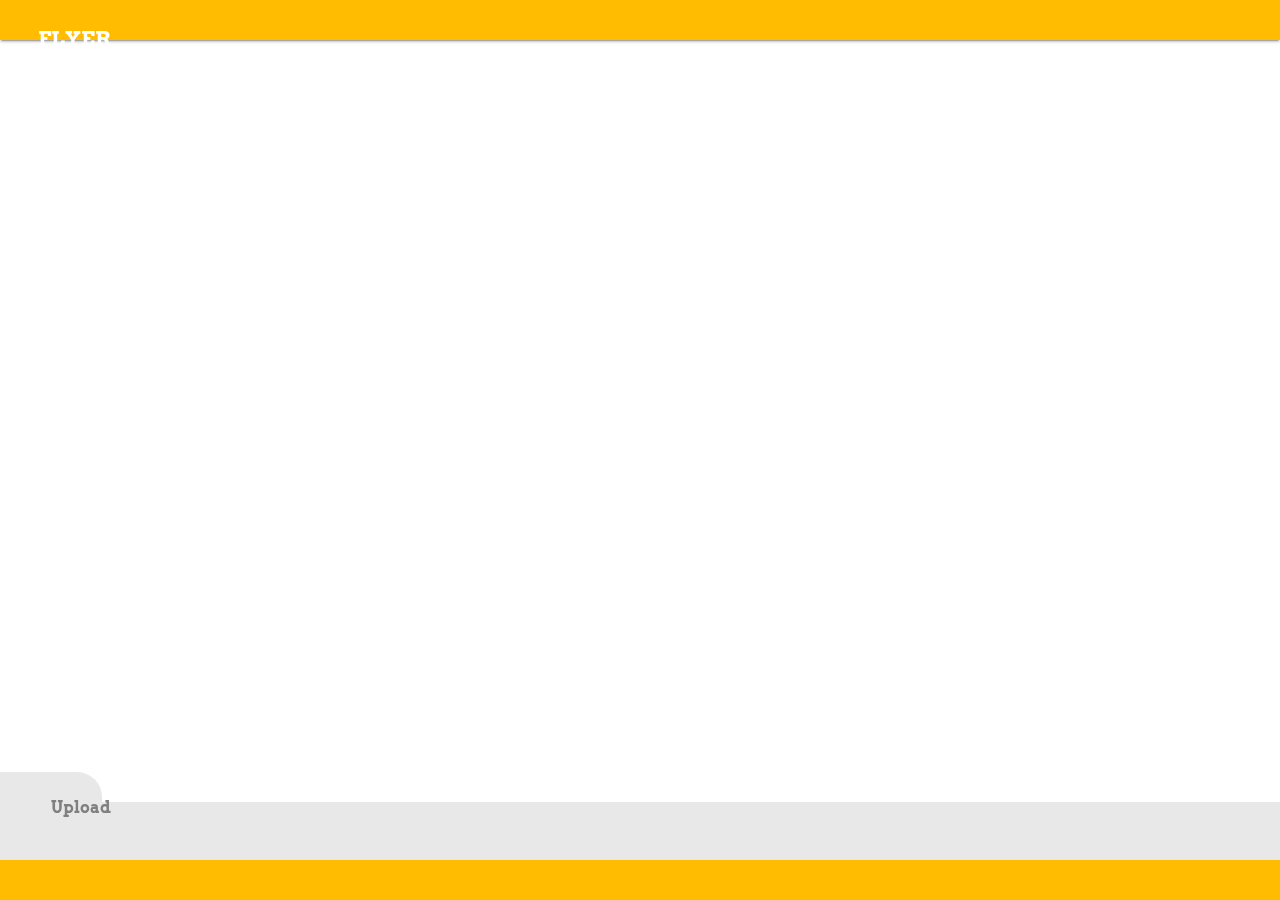
<file: index.html>
<html lang="en">
<head>
<meta charset="UTF-8">
<meta name="viewport" content="width=device-width, initial-scale=1.0">
<meta http-equiv="X-UA-Compatible" content="ie=edge">
<link href="https://fonts.googleapis.com/css?family=Arvo" rel="stylesheet">
<link rel="stylesheet" href="https://use.fontawesome.com/releases/v5.2.0/css/all.css" integrity="sha384-hWVjflwFxL6sNzntih27bfxkr27PmbbK/iSvJ+a4+0owXq79v+lsFkW54bOGbiDQ" crossorigin="anonymous">
<script src="https://ajax.googleapis.com/ajax/libs/jquery/3.3.1/jquery.min.js"></script>
<title>
    Login
</title>
<style>

*{
    margin: 0;
    padding: 0;
}    

a{
    text-decoration: none;
    margin:0;
    padding: 0;
    color:inherit;
}
.flyermob-topbar{
    width: 100%;
    height: 40px;
    display: flex;
    position: fixed;
    top:0;
    background: #ffbc00;
    font-family: 'Arvo', serif;
    box-shadow: 0 2px 2px 0 rgba(0, 0, 0, .14), 0 3px 1px -2px rgba(0, 0, 0, .2), 0 1px 5px 0 rgba(0, 0, 0, .12);
}

 .flyermob-topbar-logo{
    width: 40%;
    padding: 2% 3%;
    font-size: 21px;
    font-weight: bold;
    color: white;
} 

.flyermob-topbarnav{
    display: flex;
    width: 60%;
    justify-content: flex-end;
}

.flyermob-topbarnav-item{
    padding: 5% 5%;
    font-size: 20px;
    color: white;
}

/* @media screen and (min-width:320px){
    .flyermob-topbar-logo{
    width: 50%;
    padding: 5%;
    font-size: 21px;
    font-weight: bold;
    color: white;
}
} */

.flyermob-bottombar{
    position: fixed;
    bottom:0;
    height: 40px;
    width: 100%;
    display: flex;
    z-index: 200;
    background: #ffbc00;
}

.flyermob-bottombar-item{
    font-size: 20px;
    width: 20%;
    color: white;
    padding: 3% 7%;
}

.flyermob-uploadbar{
    width:100%;
    height: 50px;
    background: #c3c0c05c;
    display: flex;
    position: fixed;
    bottom: -80px;
    padding: 5% 0%;
}

.flyermob-uploadbar-items{
    width: 20%;
    font-size: 30px;
    color: grey;
    background: #d8d1d1;
    text-align: center;
    margin: 0% 3%;
    padding: 3% 0%;
    border-radius: 5px;
    box-shadow: 0 3px 6px rgba(0,0,0,0.16), 0 3px 6px rgba(0,0,0,0.23);
}

.flyermob-uploadextradiv{
    width: 100px;
    position: absolute;
    top: -30px;
    height: 30px;
    background: #e9e8e8;
    border-radius: 0px 25px 0px 0px;
    font-family: 'Arvo', serif;
    box-sizing: border-box;
    padding: 2% 4%;
    color: grey;
    font-weight: bold;
}
</style>
</head>
<body>
    <div class="flyermob-topbar">
        <div class="flyermob-topbar-logo">
            <p>FLYER</p>
        </div>
        <div class="flyermob-topbarnav">
            <div class="flyermob-topbarnav-item">
                <i class="fas fa-search"></i>
            </div>
            <div class="flyermob-topbarnav-item">
                <i class="fas fa-bell"></i>
            </div>
            <div class="flyermob-topbarnav-item">
                <i class="fas fa-comment-alt"></i>
            </div>
            <div class="flyermob-topbarnav-item">
                <i class="fas fa-bars"></i>
            </div>
        </div>
    </div>
    <div class="flyermob-bottombar">
        <div class="flyermob-bottombar-item">
            <i class="fas fa-newspaper"></i>
        </div>
        <div class="flyermob-bottombar-item">
            <i class="fas fa-users"></i>
        </div>
        <div class="flyermob-bottombar-item" id="upload-id">
            <i class="fas fa-plus-circle"></i>
        </div>
        <div class="flyermob-bottombar-item">
            <i class="fas fa-video"></i>
        </div>
        <div class="flyermob-bottombar-item">
            <i class="fas fa-user-circle"></i>
        </div>
    </div>
    <div class="flyermob-uploadbar">
        <div class="flyermob-uploadextradiv">
            <p>Upload</p>
        </div>
        <div class="flyermob-uploadbar-items">
            <a href="E:\Flyer\imageupload.html ">
                <i class="fas fa-camera"></i>
            </a>
        </div>
        <div class="flyermob-uploadbar-items">
            <i class="fas fa-lightbulb"></i>
        </div>
        <div class="flyermob-uploadbar-items">
            <i class="fas fa-video"></i>
        </div>
        <div class="flyermob-uploadbar-items">
            <i class="fas fa-users"></i>
        </div>
    </div>

<script>
$(document).ready(function(){
  $("#upload-id").click(function(){
      if($(".flyermob-uploadbar").css('bottom') == '-80px'){
          $(".flyermob-uploadbar").animate({bottom:'40px'},1000);
      }
      else
      {
          $(".flyermob-uploadbar").animate({bottom:'-80px'},1000);
      }
    });
});    
</script>
</body>
</html>
</file>
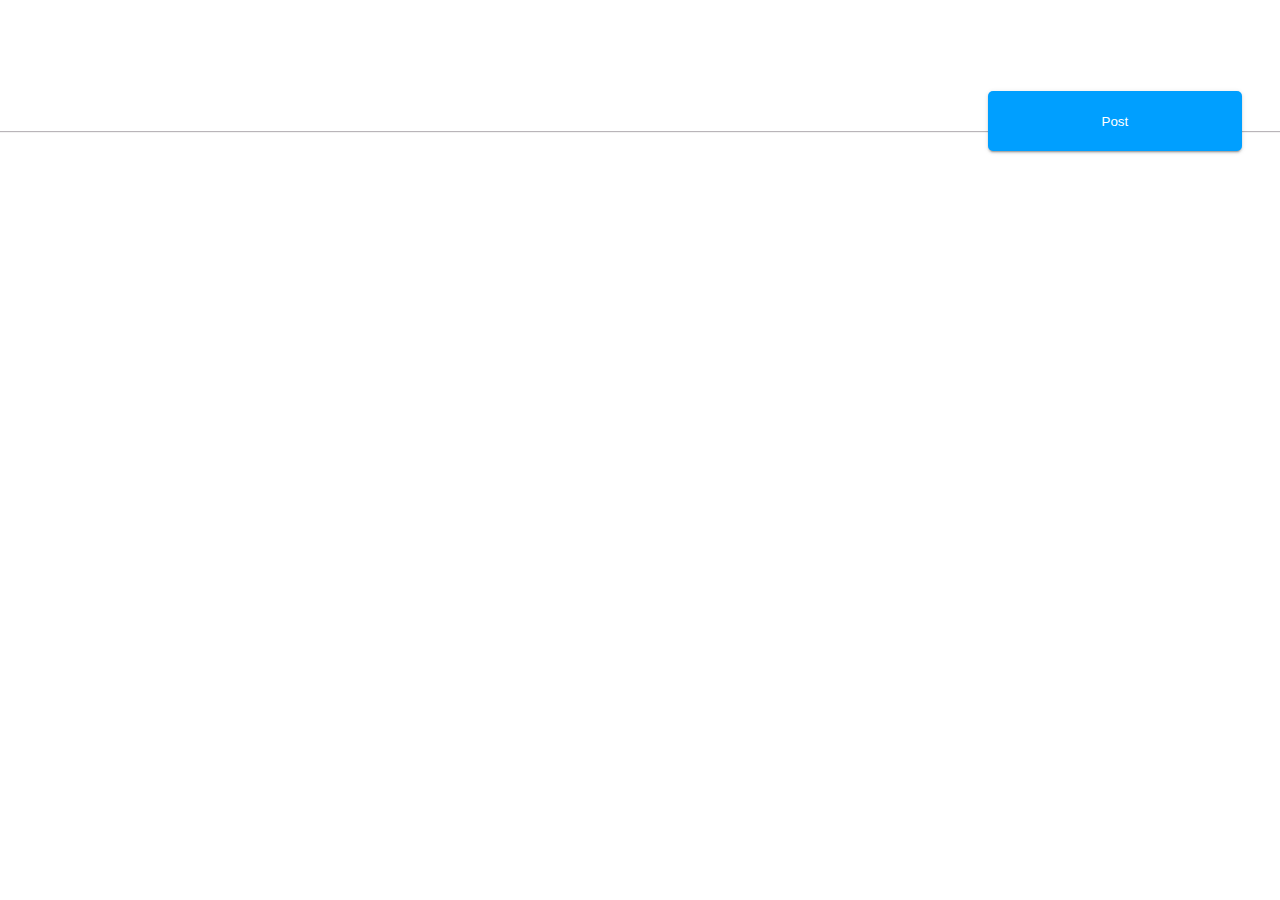
<file: createcommunity2.html>
<!DOCTYPE html>
<html lang="en">
<head>
<meta charset="UTF-8">
<meta name="viewport" content="width=device-width, initial-scale=1.0">
<meta http-equiv="X-UA-Compatible" content="ie=edge">
<link href="https://fonts.googleapis.com/css?family=Arvo" rel="stylesheet">
<link rel="stylesheet" href="https://use.fontawesome.com/releases/v5.2.0/css/all.css" integrity="sha384-hWVjflwFxL6sNzntih27bfxkr27PmbbK/iSvJ+a4+0owXq79v+lsFkW54bOGbiDQ" crossorigin="anonymous">
<script src="https://ajax.googleapis.com/ajax/libs/jquery/3.3.1/jquery.min.js"></script>
<title>
    create community
</title>
<style>
::placeholder{
    font-size: 16px;
    color:#c8c3c3;
}

*{
    margin:0;
    padding: 0;
    box-sizing: border-box;
}

.flyermob-imageupload{
    width: 100%;
    margin: 40px auto;
    font-family: 'Arvo', serif;
}

.flyermob-imageupload-top{
    width: 100%;
    height: 40px;
    display: flex;
    box-shadow:0px 1px 1px #b9b5b9;
    box-sizing: content-box;
    padding: 2% 0%;
}

.flyermob-imageupload-back{
    width: 50%;
    padding: 4% 3%;
}

.flyermob-imageupload-post{
    width:50%;
    padding: 2% 3%;
}

.flyermob-imageupload-post--button{
    float: right;
    padding: 4%;
    color: white;
    background: #009fff;
    box-shadow: 0 2px 2px 0 rgba(0, 0, 0, .14), 0 3px 1px -2px rgba(0, 0, 0, .2), 0 1px 5px 0 rgba(0, 0, 0, .12);
    border: 0;
    width: 45%;
    border-radius: 5px;
    outline: none;
}    
</style>
</head>
<body>
    <div class="flyermob-imageupload">
        <form>
            <div class="flyermob-imageupload-top">
                <div class="flyermob-imageupload-back">
                    <a href="E:\Flyer\index.html">
                        <i class="fas fa-arrow-left"></i>
                    </a>
                </div>
                <div class="flyermob-imageupload-post">
                    <button class="flyermob-imageupload-post--button">Post</button>
                </div>
            </div>
            <div class="flyermob-createcomm-midbar">
                <div class="flyermob-createcomm-type">
                    
                </div>
                <div class="flyermob-createcomm-picture">
                    <div class="flyermob-createcomm-image">
                        <img class="flyermob-createcomm-image--img">
                    </div>
                </div>
            </div>
            <div class="">

            </div>
            <div class="">

            </div>
        </form>
    </div>    
</body>
</html>
</file>
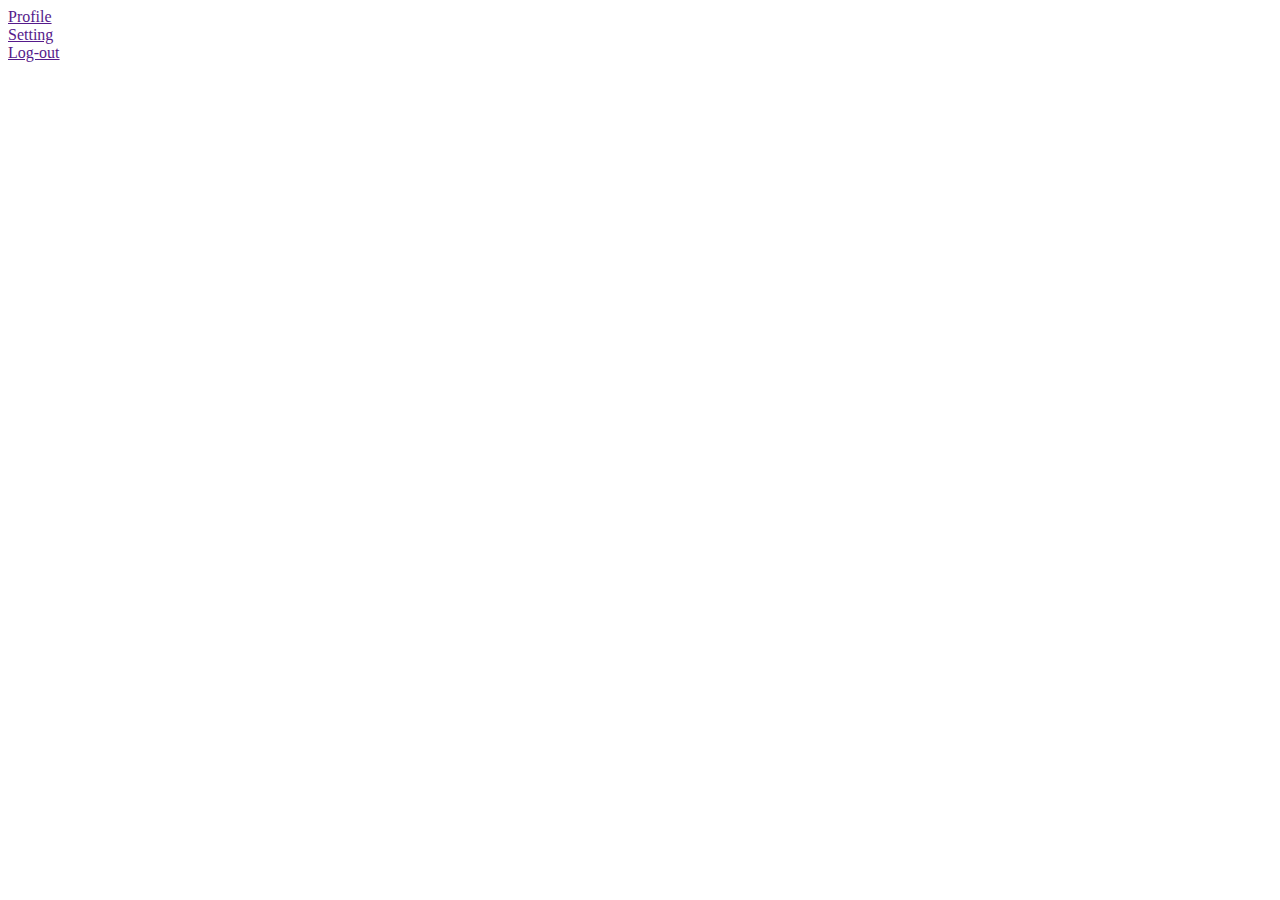
<file: option.html>
<html lang="en">
<head>
<meta charset="UTF-8">
<meta name="viewport" content="width=device-width, initial-scale=1.0">
<meta http-equiv="X-UA-Compatible" content="ie=edge">
<link href="https://fonts.googleapis.com/css?family=Arvo" rel="stylesheet">
<link rel="stylesheet" href="https://use.fontawesome.com/releases/v5.2.0/css/all.css" integrity="sha384-hWVjflwFxL6sNzntih27bfxkr27PmbbK/iSvJ+a4+0owXq79v+lsFkW54bOGbiDQ" crossorigin="anonymous">
<script src="https://ajax.googleapis.com/ajax/libs/jquery/3.3.1/jquery.min.js"></script>
<link rel="stylesheet" href="E:\Flyer\setting.css">
<link href="https://fonts.googleapis.com/css?family=Montserrat" rel="stylesheet">
<title>
    image-upload
</title>
</head>
<body>
<div class="options">
  <div class="options-list">
    <a href="" class="s-link">
      <div class="option-list-item">
        <div class="option-icon">
          <i class="fas fa-user-circle"></i>
        </div>
        <div class="option-name">
          <div class="option-title">
            Profile
          </div>
        </div>
      </div>
    </a>
    <a href="" class="s-link">
      <div class="option-list-item">
        <div class="option-icon">
          <i class="fas fa-cog"></i>
        </div>
        <div class="option-name">
          <div class="option-title">
            Setting
          </div>
        </div>
      </div>
    </a>
    <a href="" class="s-link">
      <div class="option-list-item">
        <div class="option-icon">
          <i class="fas fa-sign-out-alt"></i>
        </div>
        <div class="option-name">
          <div class="option-title">
            Log-out
          </div>
        </div>
      </div>
    </a>
  </div>
</div>
</body>
</html>
</file>
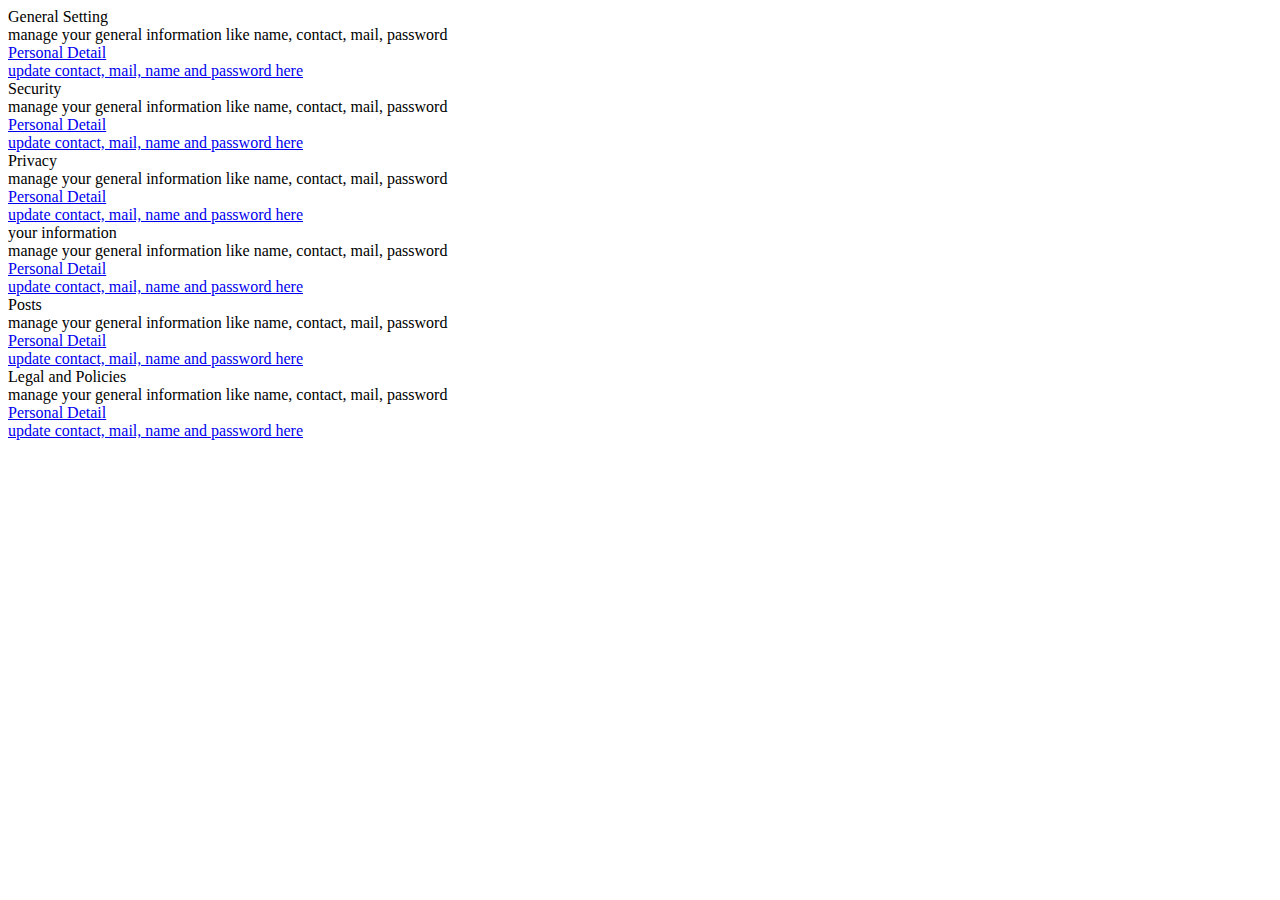
<file: setting.html>
<html lang="en">
<head>
<meta charset="UTF-8">
<meta name="viewport" content="width=device-width, initial-scale=1.0">
<meta http-equiv="X-UA-Compatible" content="ie=edge">
<link href="https://fonts.googleapis.com/css?family=Arvo" rel="stylesheet">
<link rel="stylesheet" href="https://use.fontawesome.com/releases/v5.2.0/css/all.css" integrity="sha384-hWVjflwFxL6sNzntih27bfxkr27PmbbK/iSvJ+a4+0owXq79v+lsFkW54bOGbiDQ" crossorigin="anonymous">
<script src="https://ajax.googleapis.com/ajax/libs/jquery/3.3.1/jquery.min.js"></script>
<link rel="stylesheet" href="E:\Flyer\setting.css">
<link href="https://fonts.googleapis.com/css?family=Montserrat" rel="stylesheet">
<title>
    image-upload
</title>
</head>
<body>
    <div class="">
        <div class="setting-one-body">
            <div class="setting-heading">
                General Setting
            </div>
            <div class="setting-description">
                manage your general information like name, contact, mail, password
            </div>
            <a href="#" class="_s_link">
                <div class="setting-detail">
                    <div class="setting-icon">
                        <i class="fa fa-retweet" aria-hidden="true"></i>
                    </div>
                    <div class="setting-name">
                        <div class="setting-title">
                            Personal Detail
                        </div>
                        <div class="title-des">
                            update contact, mail, name and password here
                        </div>
                    </div>
                </div>
            </a>
        </div>
        <div class="setting-one-body">
            <div class="setting-heading">
                Security
            </div>
            <div class="setting-description">
                manage your general information like name, contact, mail, password
            </div>
            <a href="#" class="_s_link">
                <div class="setting-detail">
                    <div class="setting-icon">
                        <i class="fa fa-retweet" aria-hidden="true"></i>
                    </div>
                    <div class="setting-name">
                        <div class="setting-title">
                            Personal Detail
                        </div>
                        <div class="title-des">
                            update contact, mail, name and password here
                        </div>
                    </div>
                </div>
            </a>
        </div>
        <div class="setting-one-body">
            <div class="setting-heading">
                Privacy
            </div>
            <div class="setting-description">
                manage your general information like name, contact, mail, password
            </div>
            <a href="#" class="_s_link">
                <div class="setting-detail">
                    <div class="setting-icon">
                        <i class="fa fa-retweet" aria-hidden="true"></i>
                    </div>
                    <div class="setting-name">
                        <div class="setting-title">
                            Personal Detail
                        </div>
                        <div class="title-des">
                            update contact, mail, name and password here
                        </div>
                    </div>
                </div>
            </a>
        </div>
        <div class="setting-one-body">
            <div class="setting-heading">
                your information
            </div>
            <div class="setting-description">
                manage your general information like name, contact, mail, password
            </div>
            <a href="#" class="_s_link">
                <div class="setting-detail">
                    <div class="setting-icon">
                        <i class="fa fa-retweet" aria-hidden="true"></i>
                    </div>
                    <div class="setting-name">
                        <div class="setting-title">
                            Personal Detail
                        </div>
                        <div class="title-des">
                            update contact, mail, name and password here
                        </div>
                    </div>
                </div>
            </a>
        </div>
        <div class="setting-one-body">
            <div class="setting-heading">
                Posts
            </div>
            <div class="setting-description">
                manage your general information like name, contact, mail, password
            </div>
            <a href="#" class="_s_link">
                <div class="setting-detail">
                    <div class="setting-icon">
                        <i class="fa fa-retweet" aria-hidden="true"></i>
                    </div>
                    <div class="setting-name">
                        <div class="setting-title">
                            Personal Detail
                        </div>
                        <div class="title-des">
                            update contact, mail, name and password here
                        </div>
                    </div>
                </div>
            </a>
        </div>
        <div class="setting-one-body">
            <div class="setting-heading">
                Legal and Policies
            </div>
            <div class="setting-description">
                manage your general information like name, contact, mail, password
            </div>
            <a href="#" class="_s_link">
                <div class="setting-detail">
                    <div class="setting-icon">
                        <i class="fa fa-retweet" aria-hidden="true"></i>
                    </div>
                    <div class="setting-name">
                        <div class="setting-title">
                            Personal Detail
                        </div>
                        <div class="title-des">
                            update contact, mail, name and password here
                        </div>
                    </div>
                </div>
            </a>
        </div>
    </div>
</body>
</html>
</file>
